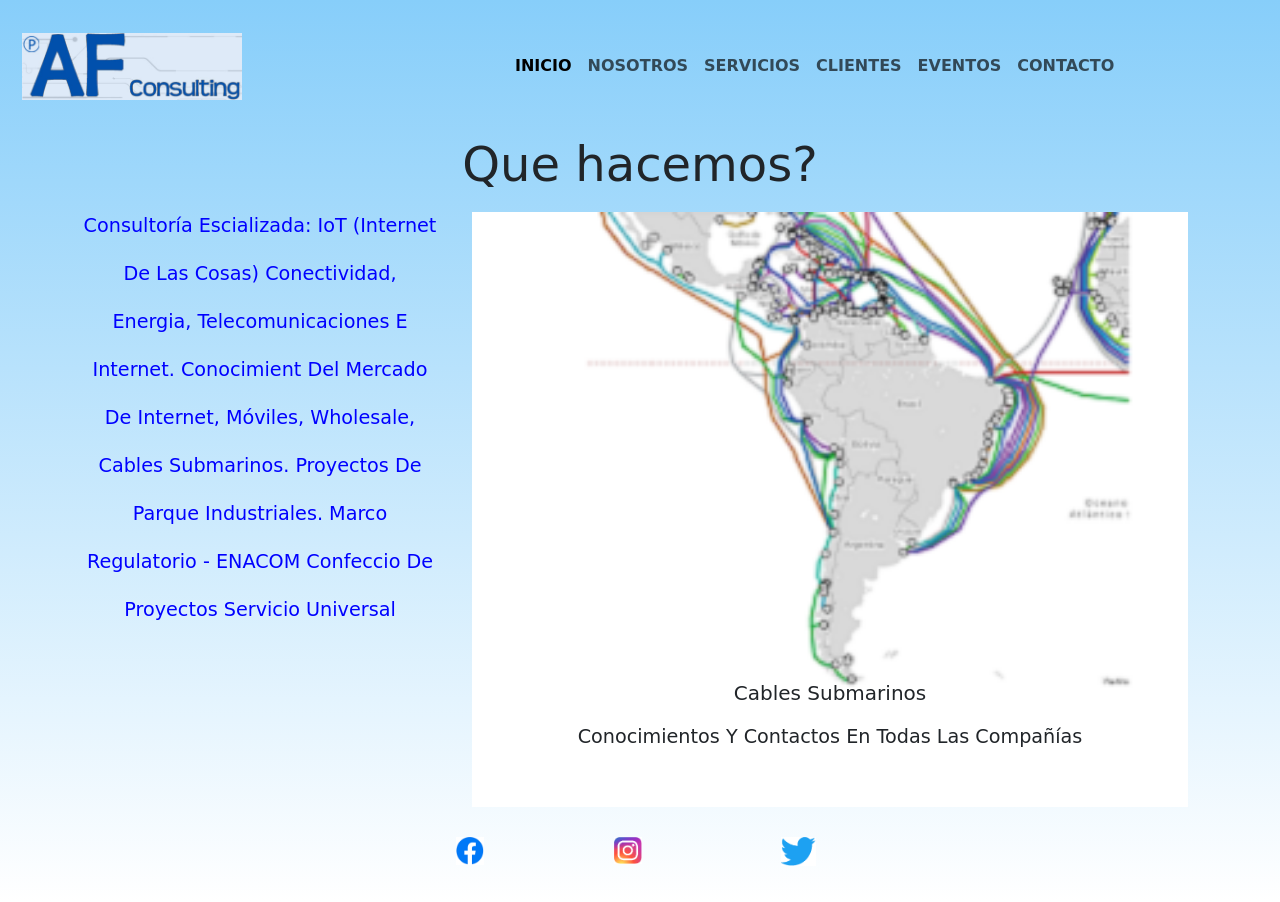
<file: index.html>
<!DOCTYPE html>
<html lang="sp">
<head>
    <meta charset="UTF-8">
    <meta http-equiv="X-UA-Compatible" content="IE=edge">
    <meta name="viewport" content="width=device-width, initial-scale=1.0">
    <meta name="description" content="Appel & Finck Consultores Asesoramiento personalizado IT acompañándolos en todos sus proyectos."> 
    <meta name="keywords" content="internet, Conectividad, Energia, Telecomunicaciones, Wholesale, Parques Industriales, Iot, internet de las cosas, ENACOM ">
    <link href="https://cdn.jsdelivr.net/npm/bootstrap@5.1.3/dist/css/bootstrap.min.css" rel="stylesheet"
        integrity="sha384-1BmE4kWBq78iYhFldvKuhfTAU6auU8tT94WrHftjDbrCEXSU1oBoqyl2QvZ6jIW3" crossorigin="anonymous">
    <link rel="shortcut icon" href="./img/favicon.png" type="image/x-icon">
    <link rel="stylesheet" href="./css/styles.css">
    <title>Consultores IT</title>
</head>

<body>
    <nav class="navbar navbar-expand-lg navbar-light">
        <div class="container-fluid">
            <a class="navbar-brand" href="index.html">
                <img src="./img/Logo.png" alt="Logo" class="w-50"></a>
                <button class="navbar-toggler" type="button" data-bs-toggle="collapse" data-bs-target="#navbarSupportedContent" aria-controls="navbarSupportedContent" aria-expanded="false" aria-label="Toggle navigation">
                    <span class="navbar-toggler-icon"></span>
                </button>
                <div class="collapse navbar-collapse" id="navbarSupportedContent">
                <ul class="navbar-nav me-auto mb-2 mb-lg-0">
                    <li class="nav-item">
                        <a class="nav-link active" aria-current="page" href="index.html">Inicio</a>
                    </li>
                    <li class="nav-item">
                        <a class="nav-link" href="./section/nosotros.html">Nosotros</a>
                    </li>
                    <li class="nav-item">
                        <a class="nav-link" href="./section/servicios.html">Servicios</a>
                    </li>
                    <li class="nav-item">
                        <a class="nav-link" href="./section/clientes.html">Clientes</a>
                    </li>
                    <li class="nav-item">
                        <a class="nav-link" href="./section/eventos.html">Eventos</a>
                    </li>
                    <li class="nav-item">
                        <a class="nav-link" href="./section/contacto.html">Contacto</a></li>
                    </li>
                </ul>
            </div>
        </div>
    </nav>
    <Section class="container">
        <h1 class="display-5 text-center mt-1 ">Que hacemos?</h1>
        <!-- soy la fila -->
        <div class="row justify-content-center">
                    <!-- para que sea responsive cantida dde columnas en base al tamano Lage:lg medium: md small:sm-->
            <div class="col-lg-4 col-md-6 col-sm-12">
                   <p>Consultoría escializada: IoT (Internet de las cosas)
                    Conectividad, Energia, Telecomunicaciones e Internet.
                    Conocimient del mercado de Internet, móviles, Wholesale, Cables Submarinos.
                    Proyectos de Parque Industriales.
                    Marco regulatorio - ENACOM 
                    Confeccio de proyectos Servicio Universal
                   </p>
            </div>
            <div class="col-8">
            <div id="carouselExampleCaptions" class="carousel slide" data-bs-ride="carousel">
            <div class="carousel-indicators">
                <button type="button" data-bs-target="#carouselExampleCaptions" data-bs-slide-to="0" class="active" aria-current="true" aria-label="Slide 1"></button>
                <button type="button" data-bs-target="#carouselExampleCaptions" data-bs-slide-to="1" aria-label="Slide 2"></button>
                <button type="button" data-bs-target="#carouselExampleCaptions" data-bs-slide-to="2" aria-label="Slide 3"></button>
            </div>
            <div class="carousel-inner">
                <div class="carousel-item active">
                <img src="./img/idcablessub.png" class="d-block w-100" alt="...">
                <div class="carousel-caption d-none d-md-block">
                    <h5 class="text-dark">Cables Submarinos</h5>
                    <p class="text-dark">Conocimientos y contactos en todas las compañías</p>
                </div>
                </div>
                <div class="carousel-item">
                <img src="./img/idenergiarenovable.png" class="d-block w-100" alt="...">
                <div class="carousel-caption d-none d-md-block">
                    <h5 class="text-dark">Energias Renovables</h5>
                    <p class="text-dark">Estudio de factibilidad y dimensionamiento de plantas</p>
                </div>
                </div>
                <div class="carousel-item">
                <img src="./img/idredesftth.png" class="d-block w-100" alt="...">
                <div class="carousel-caption d-none d-md-block">
                    <h5 class="text-dark">Redes de telecomunicaciones Fibra optica</h5>
                    <p class="text-dark">Diseño de redes de Fibra Optica, eireless y lo que necesite el ISP</p>
                </div>
                </div>
            </div>
            <button class="carousel-control-prev" type="button" data-bs-target="#carouselExampleCaptions" data-bs-slide="prev">
                <span class="carousel-control-prev-icon" aria-hidden="true"></span>
                <span class="visually-hidden">Previous</span>
            </button>
            <button class="carousel-control-next" type="button" data-bs-target="#carouselExampleCaptions" data-bs-slide="next">
                <span class="carousel-control-next-icon" aria-hidden="true"></span>
                <span class="visually-hidden">Next</span>
            </button>
        </div>

        </div>


    </Section>
    <footer class="main-footer">
        <nav>
            <ul>
                <li><a href="https://www.facebook.com"><img src="./img/facebook.png"></a></li>
                <li><a href="https://www.instagram.com/hernan.finck/"><img src="./img/Instagram.png"></a></li>
                <li><a href="https://www.twitter.com/hfinck"><img src="./img/twitter.png"></a></li>
            </ul>
        </nav>
    </footer>
    <script src="https://cdn.jsdelivr.net/npm/bootstrap@5.1.3/dist/js/bootstrap.bundle.min.js"
        integrity="sha384-ka7Sk0Gln4gmtz2MlQnikT1wXgYsOg+OMhuP+IlRH9sENBO0LRn5q+8nbTov4+1p"
        crossorigin="anonymous"></script>
</body>
</html>
</file>
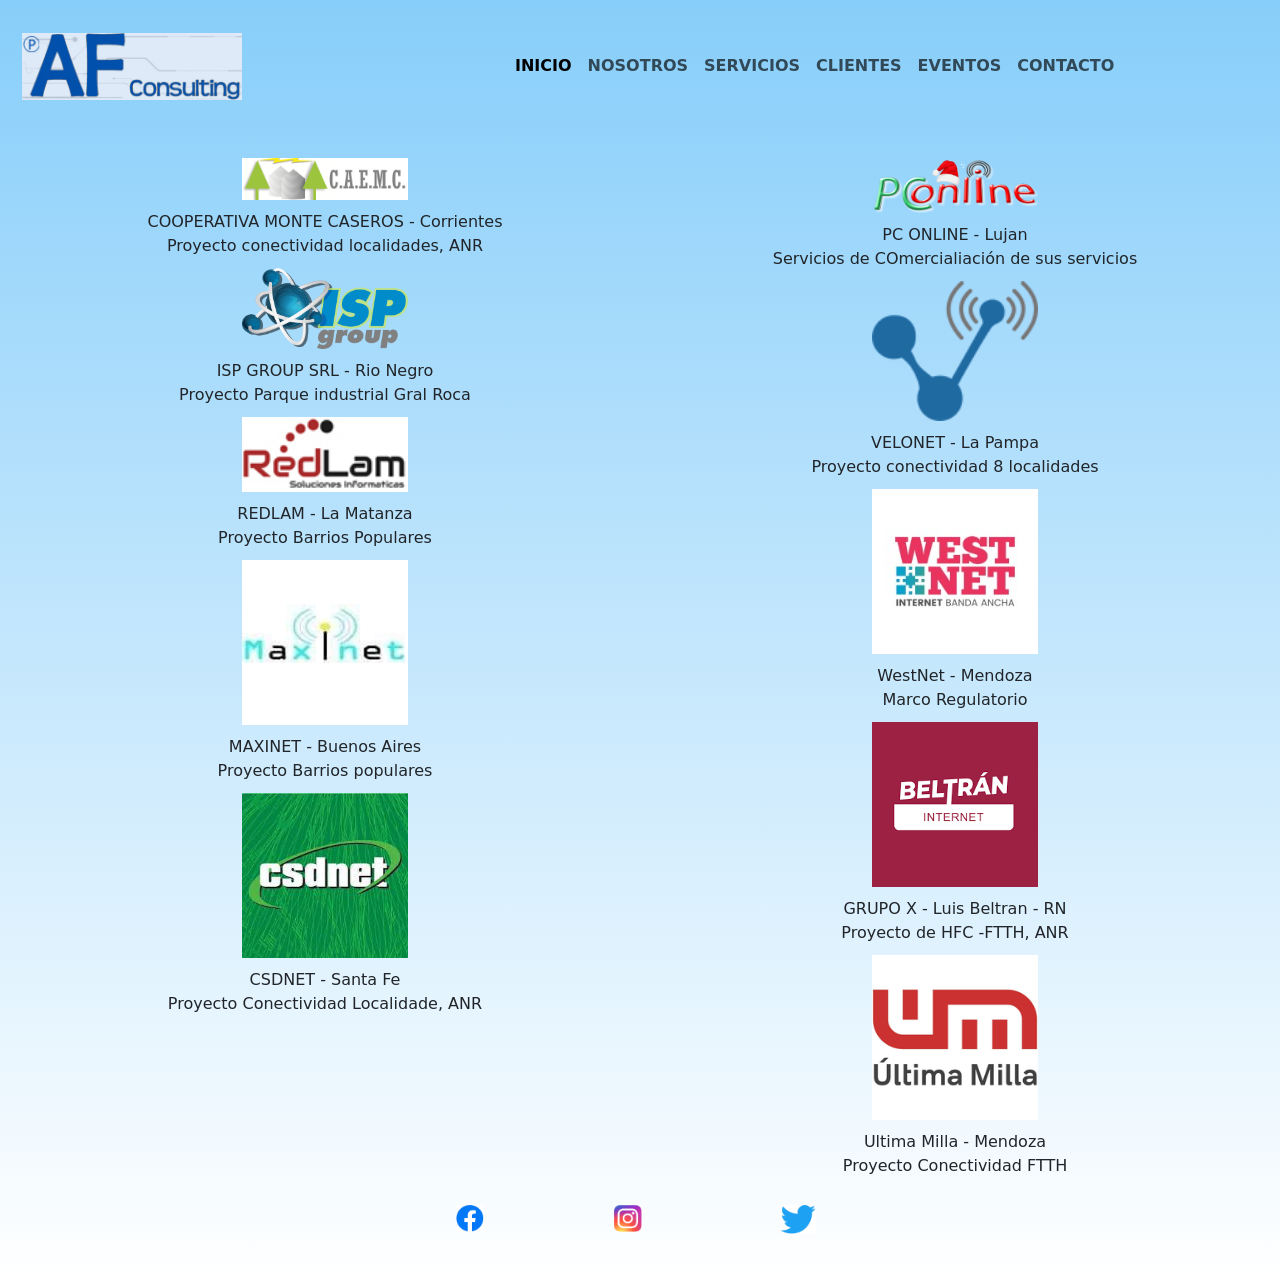
<file: section/clientes.html>
<!DOCTYPE html>
<html lang="sp">
<head>
    <meta charset="UTF-8">
    <meta http-equiv="X-UA-Compatible" content="IE=edge">
    <meta name="viewport" content="width=device-width, initial-scale=1.0">
    <meta name="description" content="Appel & Finck Consultores Asesoramiento personalizado IT acompañándolos en todos sus proyectos."> 
    <meta name="keywords" content="capacitacion, entrenamiento, energia renovables, fotovoltaica"> 
    <link href="https://cdn.jsdelivr.net/npm/bootstrap@5.1.3/dist/css/bootstrap.min.css" rel="stylesheet"
        integrity="sha384-1BmE4kWBq78iYhFldvKuhfTAU6auU8tT94WrHftjDbrCEXSU1oBoqyl2QvZ6jIW3" crossorigin="anonymous">
    <link rel="shortcut icon" href="../img/favicon.png" type="image/x-icon">
    <link rel="stylesheet" href="../css/styles.css">
    <title>Clientes</title>
</head>

<body>
    <nav class="navbar navbar-expand-lg navbar-light ">
        <div class="container-fluid">
            <a class="navbar-brand" href="../index.html">
                <img src="../img/Logo.png" alt="Logo" class="w-50"></a>
                <button class="navbar-toggler" type="button" data-bs-toggle="collapse" data-bs-target="#navbarSupportedContent" aria-controls="navbarSupportedContent" aria-expanded="false" aria-label="Toggle navigation">
                    <span class="navbar-toggler-icon"></span>
                </button>
                <div class="collapse navbar-collapse" id="navbarSupportedContent">
                <ul class="navbar-nav me-auto mb-2 mb-lg-0">
                    <li class="nav-item">
                        <a class="nav-link active" aria-current="page" href="../index.html">Inicio</a>
                    </li>
                    <li class="nav-item">
                        <a class="nav-link" href="nosotros.html">Nosotros</a>
                    </li>
                    <li class="nav-item">
                        <a class="nav-link" href="servicios.html">Servicios</a>
                    </li>
                    <li class="nav-item">
                        <a class="nav-link" href="clientes.html">Clientes</a>
                    </li>
                    <li class="nav-item">
                        <a class="nav-link" href="eventos.html">Eventos</a>
                    </li>
                    <li class="nav-item">
                        <a class="nav-link" href="contacto.html">Contacto</a></li>
                    </li>
                </ul>
            </div>
        </div>
    </nav>
<div class="envolve">
    
    <article class="main-article">
        <img class="img3" src="../img/coopmontecaseros.png" alt="Cooperativa Monte Caseros">COOPERATIVA MONTE CASEROS - Corrientes 
        <a> Proyecto conectividad localidades, ANR</a>
        <img class="img3" src="../img/logo-isp-group.png" alt="ISP GROUP SRL">ISP GROUP SRL - Rio Negro
        <a> Proyecto Parque industrial Gral Roca</a>
        <img class="img3" src="../img/redlam_logo.jpg" alt="Red Lam">REDLAM - La Matanza
        <a> Proyecto Barrios Populares</a>
        <img class="img3" src="../img/Maxinet.jpg" alt="MaxiNet">MAXINET - Buenos Aires
        <a> Proyecto Barrios populares</a>
        <img class="img3" src="../img/csdnet.jpg" alt="CSDNET">CSDNET - Santa Fe
        <a> Proyecto Conectividad Localidade, ANR</a>
    </article>

    <aside class="main-aside">
        <img class="img3" src="../img/logo-landing.png" alt="PC ONLINE  - Lujan">PC ONLINE - Lujan
        <a> Servicios de COmercialiación de sus servicios</a>
        <img class="img3" src="../img/velonet-logo.png" alt="Velonet La Pampa">VELONET - La Pampa
        <a> Proyecto conectividad 8 localidades</a>
        <img class="img3" src="../img/westnet.jpg" alt="WESTNET">WestNet - Mendoza
        <a> Marco Regulatorio</a>
        <img class="img3" src="../img/grupox.png" alt="Grupo X">GRUPO X - Luis Beltran - RN
        <a> Proyecto de HFC -FTTH, ANR</a>
        <img class="img3" src="../img/ultimamilla.png" alt="Ultima Milla">Ultima Milla - Mendoza
        <a> Proyecto Conectividad FTTH</a>
    </aside>

    <footer class="main-footer">
        <nav>
            <ul>
                <li><a href="https://www.facebook.com"><img src="../img/facebook.png"></a></li>
                <li><a href="https://www.instagram.com/hernan.finck/"><img  src="../img/Instagram.png"></a></li>
                <li><a href="https://www.twitter.com/hfinck"><img  src="../img/twitter.png"></a></li>
            </ul>
        </nav>
    </footer>
</div>
<script src="https://cdn.jsdelivr.net/npm/bootstrap@5.1.3/dist/js/bootstrap.bundle.min.js"
integrity="sha384-ka7Sk0Gln4gmtz2MlQnikT1wXgYsOg+OMhuP+IlRH9sENBO0LRn5q+8nbTov4+1p"
crossorigin="anonymous"></script>
</body>
</html>
</file>
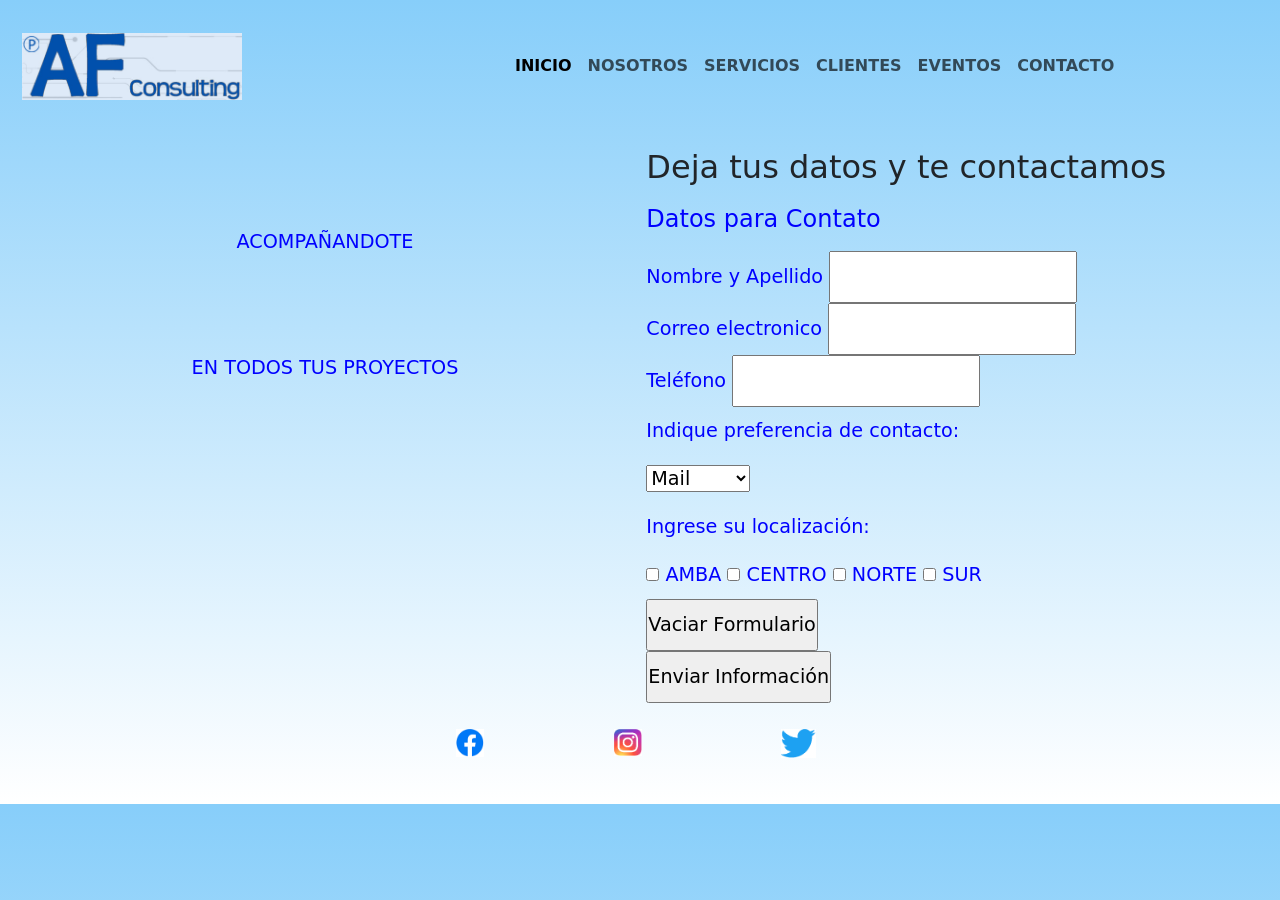
<file: section/contacto.html>
<!DOCTYPE html>
<html lang="sp">
<head>
    <meta charset="UTF-8">
    <meta http-equiv="X-UA-Compatible" content="IE=edge">
    <meta name="viewport" content="width=device-width, initial-scale=1.0">
    <meta name="description" content="Appel & Finck Consultores Asesoramiento personalizado IT acompañándolos en todos sus proyectos."> 
    <meta name="keywords" content="Wireless, radiofrecuencia, Carriers, mayorista internet, trafico"> 
    <link href="https://cdn.jsdelivr.net/npm/bootstrap@5.1.3/dist/css/bootstrap.min.css" rel="stylesheet"
        integrity="sha384-1BmE4kWBq78iYhFldvKuhfTAU6auU8tT94WrHftjDbrCEXSU1oBoqyl2QvZ6jIW3" crossorigin="anonymous">
    <link rel="shortcut icon" href="../img/favicon.png" type="image/x-icon">
    <link rel="stylesheet" href="../css/styles.css">
    <title>Contacto</title>
</head>

<body>
    <nav class="navbar navbar-expand-lg navbar-light ">
        <div class="container-fluid">
            <a class="navbar-brand" href="../index.html">
                <img src="../img/Logo.png" alt="Logo" class="w-50"></a>
                <button class="navbar-toggler" type="button" data-bs-toggle="collapse" data-bs-target="#navbarSupportedContent" aria-controls="navbarSupportedContent" aria-expanded="false" aria-label="Toggle navigation">
                  <span class="navbar-toggler-icon"></span>
              </button>
                <div class="collapse navbar-collapse" id="navbarSupportedContent">
                <ul class="navbar-nav me-auto mb-2 mb-lg-0">
                    <li class="nav-item">
                        <a class="nav-link active" aria-current="page" href="../index.html">Inicio</a>
                    </li>
                    <li class="nav-item">
                        <a class="nav-link" href="nosotros.html">Nosotros</a>
                    </li>
                    <li class="nav-item">
                        <a class="nav-link" href="servicios.html">Servicios</a>
                    </li>
                    <li class="nav-item">
                        <a class="nav-link" href="clientes.html">Clientes</a>
                    </li>
                    <li class="nav-item">
                        <a class="nav-link" href="eventos.html">Eventos</a>
                    </li>
                    <li class="nav-item">
                        <a class="nav-link" href="contacto.html">Contacto</a></li>
                    </li>
                </ul>
            </div>
        </div>
    </nav>
<div class="envolve">
  
  <article class="main-article">
    <h1 class="hif">ACOMPAÑANDOTE </h1>
    <h1 class="hif"> EN TODOS TUS PROYECTOS</h1>
  </article>

  <aside class="main-aside">
   
    <section>

      <h2>Deja tus datos y te contactamos</h2>
      <form class="forma">
          <fieldset>
              <legend>Datos para Contato</legend>
              <label for="nombre">Nombre y Apellido</label>
              <input type="text" name="nombre">
              <br>
              <label for="mail"> Correo electronico</label>
              <input type="text" name="mail">
              <br>
              <label for="phone"> Teléfono</label>
              <input type="text" name="phone">
              <br>
              <div>Indique preferencia de contacto:</div>
              <select name="preferencia">
                <option value="mailc">Mail</option>
                <option value="phonec">Telefono</option>
                <option value="personalc">Personal</option>
              </select>
              <br>
              <div>Ingrese su localización:</div>
                <input type="checkbox" name="amba" value="amba" /> AMBA
                <input type="checkbox" name="centro" value="centro" /> CENTRO
                <input type="checkbox" name="norte" value="norte" /> NORTE
                <input type="checkbox" name="sur" value="sur" /> SUR
                <br>
                <input type="reset" value="Vaciar Formulario" />
                <br>
                <input type="submit" value="Enviar Información" />
          </fielset>
      </form>
    </section>
  </aside>

    <footer class="main-footer">
    <nav>
        <ul>
          <li><a href="https://www.facebook.com"><img src="../img/facebook.png"></a></li>
          <li><a href="https://www.instagram.com/hernan.finck/"><img  src="../img/Instagram.png"></a></li>
          <li><a href="https://www.twitter.com/hfinck"><img  src="../img/twitter.png"></a></li>
    </nav>
</footer>
</footer>
</div>
<script src="https://cdn.jsdelivr.net/npm/bootstrap@5.1.3/dist/js/bootstrap.bundle.min.js"
integrity="sha384-ka7Sk0Gln4gmtz2MlQnikT1wXgYsOg+OMhuP+IlRH9sENBO0LRn5q+8nbTov4+1p"
crossorigin="anonymous"></script>
</body>
</html>
</file>
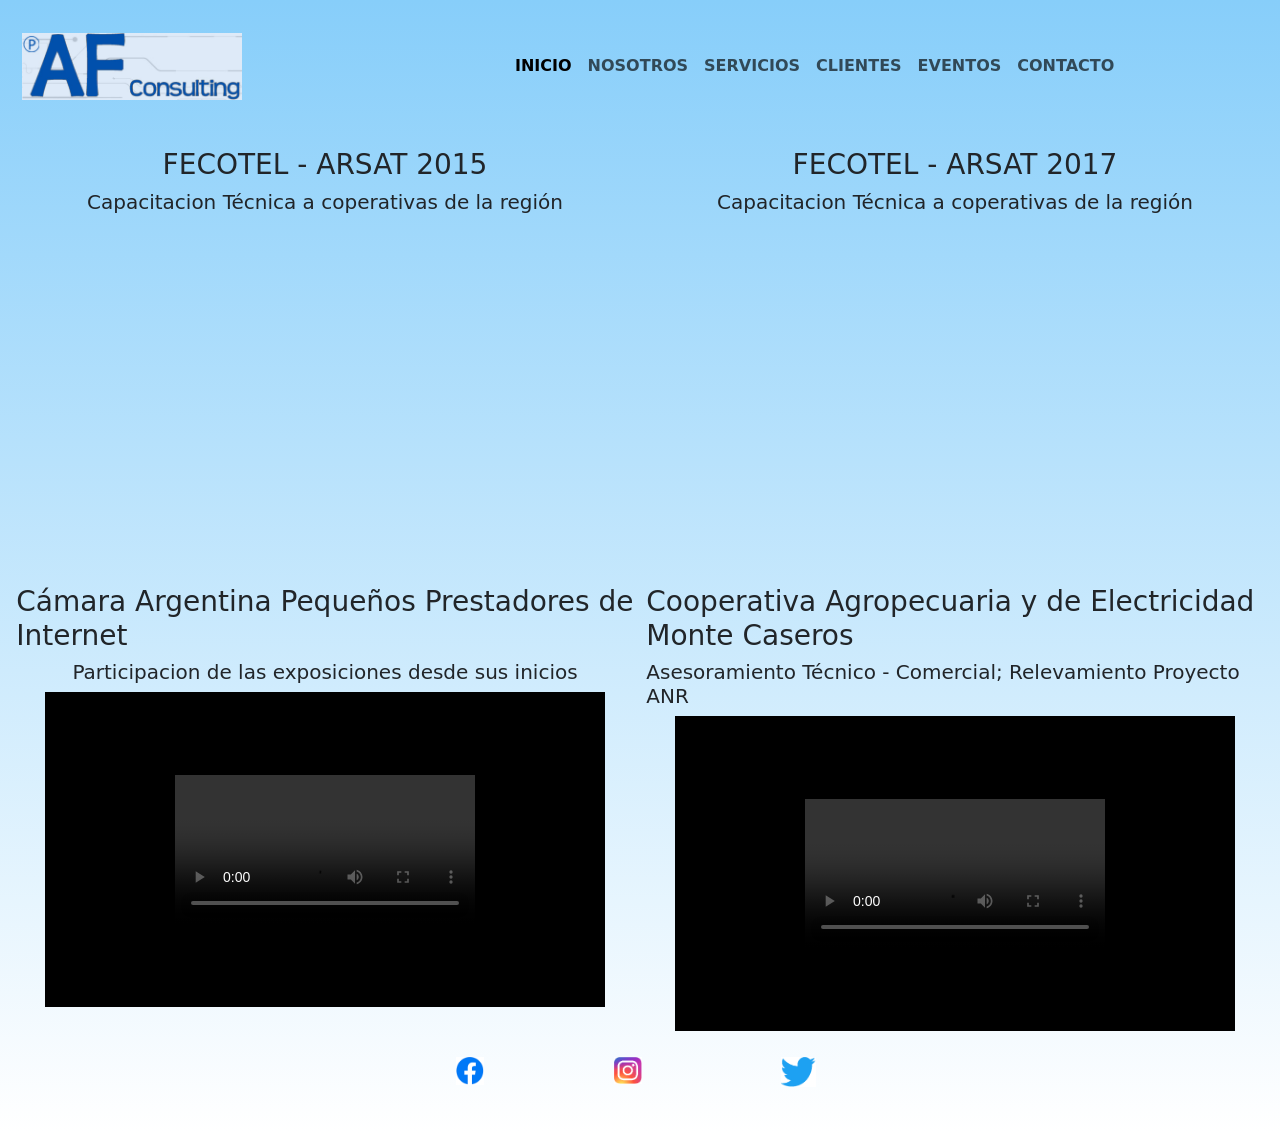
<file: section/eventos.html>
<!DOCTYPE html>
<html lang="sp">
<head>
    <meta charset="UTF-8">
    <meta http-equiv="X-UA-Compatible" content="IE=edge">
    <meta name="viewport" content="width=device-width, initial-scale=1.0">
    <meta name="description" content="Appel & Finck Consultores Asesoramiento personalizado IT acompañándolos en todos sus proyectos."> 
    <meta name="keywords" content="Tasa de control, licencias, IPTV, Television por suscripción">
    <link href="https://cdn.jsdelivr.net/npm/bootstrap@5.1.3/dist/css/bootstrap.min.css" rel="stylesheet"
        integrity="sha384-1BmE4kWBq78iYhFldvKuhfTAU6auU8tT94WrHftjDbrCEXSU1oBoqyl2QvZ6jIW3" crossorigin="anonymous">
    <link rel="shortcut icon" href="../img/favicon.png" type="image/x-icon">
    <link rel="stylesheet" href="../css/styles.css">
    <title>Eventos</title>
</head>

<body>
    <nav class="navbar navbar-expand-lg navbar-light ">
        <div class="container-fluid">
            <a class="navbar-brand" href="../index.html">
                <img src="../img/Logo.png" alt="Logo" class="w-50"></a>
                <button class="navbar-toggler" type="button" data-bs-toggle="collapse" data-bs-target="#navbarSupportedContent" aria-controls="navbarSupportedContent" aria-expanded="false" aria-label="Toggle navigation">
                    <span class="navbar-toggler-icon"></span>
                </button>
                <div class="collapse navbar-collapse" id="navbarSupportedContent">
                <ul class="navbar-nav me-auto mb-2 mb-lg-0">
                    <li class="nav-item">
                        <a class="nav-link active" aria-current="page" href="../index.html">Inicio</a>
                    </li>
                    <li class="nav-item">
                        <a class="nav-link" href="nosotros.html">Nosotros</a>
                    </li>
                    <li class="nav-item">
                        <a class="nav-link" href="servicios.html">Servicios</a>
                    </li>
                    <li class="nav-item">
                        <a class="nav-link" href="clientes.html">Clientes</a>
                    </li>
                    <li class="nav-item">
                        <a class="nav-link" href="eventos.html">Eventos</a>
                    </li>
                    <li class="nav-item">
                        <a class="nav-link" href="contacto.html">Contacto</a></li>
                    </li>
                </ul>
            </div>
        </div>
    </nav>
<div class="envolve">
    <article class="main-article">
        <h3>FECOTEL - ARSAT 2015</h3>
        <h5>Capacitacion Técnica a coperativas de la región</h5>
        <iframe width="560" height="315" src="https://www.youtube.com/embed/ZkkmnuT6eJI" title="YouTube video player"
            frameborder="0"
            allow="accelerometer; autoplay; clipboard-write; encrypted-media; gyroscope; picture-in-picture"
            allowfullscreen></iframe>
            <br>
            <br>    
        <h3>Cámara Argentina Pequeños Prestadores de Internet</h3>
        <h5>Participacion de las exposiciones desde sus inicios</h5>
        <iframe width="560" height="315" src="../vid/CAPPI - Historico.mp4" title="YouTube video player"
            frameborder="0"
            allow="accelerometer; autoplay; clipboard-write; encrypted-media; gyroscope; picture-in-picture"
            allowfullscreen></iframe>
    </article>

    <aside class="main-aside">
        <h3>FECOTEL - ARSAT 2017</h3>
        <h5>Capacitacion Técnica a coperativas de la región</h5>
        <iframe width="560" height="315" src="https://www.youtube.com/embed/U9nP-6C7cB4" title="YouTube video player"
            frameborder="0"
            allow="accelerometer; autoplay; clipboard-write; encrypted-media; gyroscope; picture-in-picture"
            allowfullscreen></iframe>
            <br>
            <br>
        <h3>Cooperativa Agropecuaria y de Electricidad Monte Caseros</h3>
        <h5>Asesoramiento Técnico - Comercial; Relevamiento Proyecto ANR</h5>
        <iframe width="560" height="315" src="../vid/Monte Caseros.mp4" title="YouTube video player"
            frameborder="0"
            allow="accelerometer; autoplay; clipboard-write; encrypted-media; gyroscope; picture-in-picture"
            allowfullscreen></iframe>
    </aside>

    <footer class="main-footer">
        <nav>
            <ul>
                <li><a href="https://www.facebook.com"><img src="../img/facebook.png"></a></li>
                <li><a href="https://www.instagram.com/hernan.finck/"><img  src="../img/Instagram.png"></a></li>
                <li><a href="https://www.twitter.com/hfinck"><img  src="../img/twitter.png"></a></li>
            </ul>
        </nav>
    </footer>
</div>
<script src="https://cdn.jsdelivr.net/npm/bootstrap@5.1.3/dist/js/bootstrap.bundle.min.js"
integrity="sha384-ka7Sk0Gln4gmtz2MlQnikT1wXgYsOg+OMhuP+IlRH9sENBO0LRn5q+8nbTov4+1p"
crossorigin="anonymous"></script>
</body>
</html>
</file>
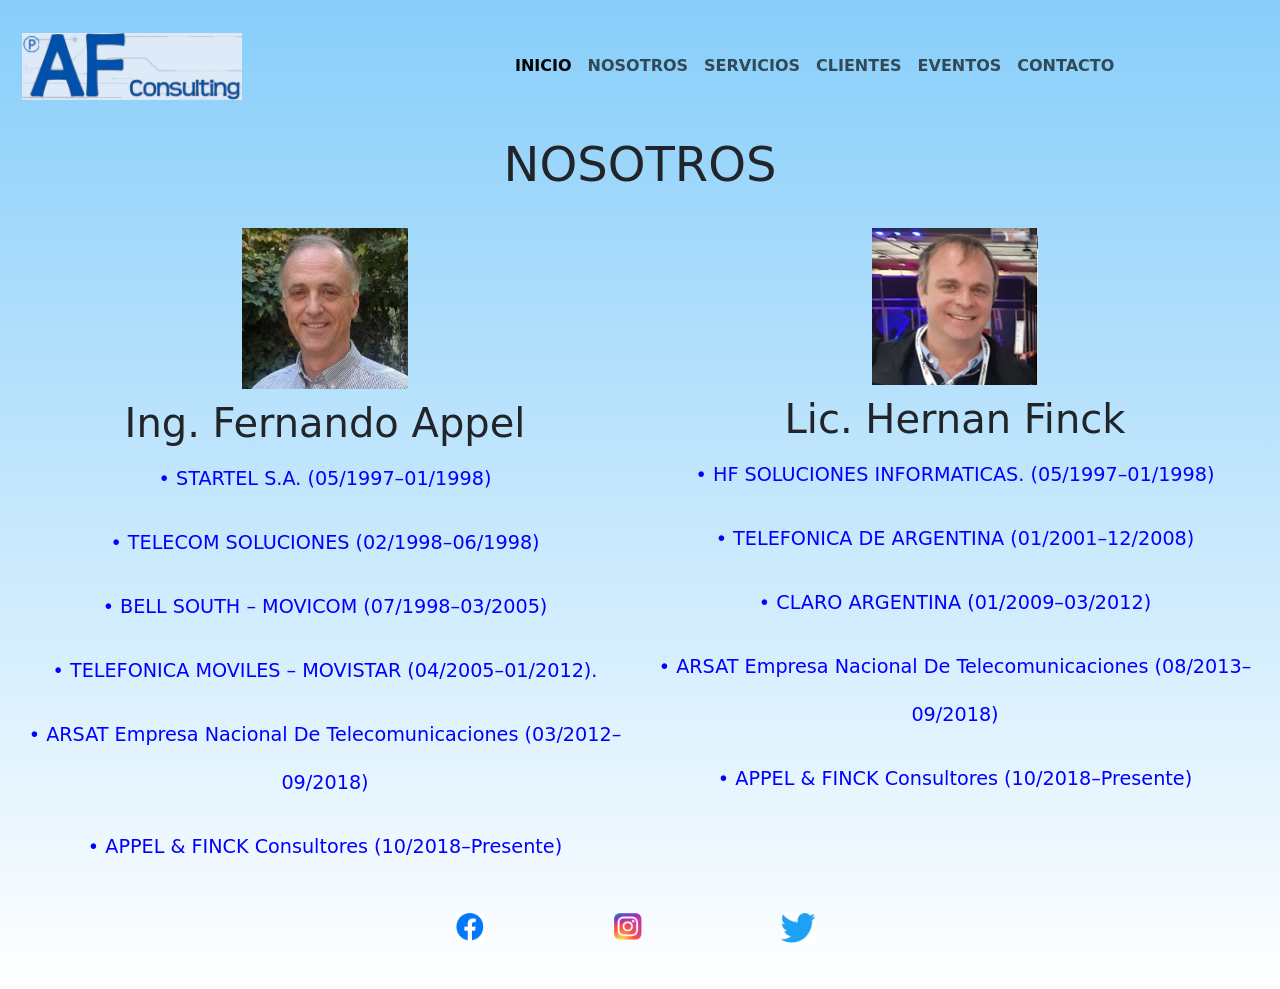
<file: section/nosotros.html>
<!DOCTYPE html>
<html lang="sp">
<head>
    <meta charset="UTF-8">
    <meta http-equiv="X-UA-Compatible" content="IE=edge">
    <meta name="viewport" content="width=device-width, initial-scale=1.0">
    <meta name="description" content="Appel & Finck Consultores Asesoramiento personalizado IT acompañándolos en todos sus proyectos."> 
    <meta name="keywords" content="Ingenieria de redes, soluciones, tecnológicas, Aportes no reembolsables, Servicio Univeresal, SU"> 
    <link href="https://cdn.jsdelivr.net/npm/bootstrap@5.1.3/dist/css/bootstrap.min.css" rel="stylesheet"
        integrity="sha384-1BmE4kWBq78iYhFldvKuhfTAU6auU8tT94WrHftjDbrCEXSU1oBoqyl2QvZ6jIW3" crossorigin="anonymous">
    <link rel="shortcut icon" href="../img/favicon.png" type="image/x-icon">
    <link rel="stylesheet" href="../css/styles.css">
    <title>Nosotros</title>
</head>

<body>
    <nav class="navbar navbar-expand-lg navbar-light ">
        <div class="container-fluid">
            <a class="navbar-brand" href="../index.html">
                <img src="../img/Logo.png" alt="Logo" class="w-50"></a>
                <button class="navbar-toggler" type="button" data-bs-toggle="collapse" data-bs-target="#navbarSupportedContent" aria-controls="navbarSupportedContent" aria-expanded="false" aria-label="Toggle navigation">
                    <span class="navbar-toggler-icon"></span>
                </button>
                <div class="collapse navbar-collapse" id="navbarSupportedContent">
                <ul class="navbar-nav me-auto mb-2 mb-lg-0">
                    <li class="nav-item">
                        <a class="nav-link active" aria-current="page" href="../index.html">Inicio</a>
                    </li>
                    <li class="nav-item">
                        <a class="nav-link" href="nosotros.html">Nosotros</a>
                    </li>
                    <li class="nav-item">
                        <a class="nav-link" href="servicios.html">Servicios</a>
                    </li>
                    <li class="nav-item">
                        <a class="nav-link" href="clientes.html">Clientes</a>
                    </li>
                    <li class="nav-item">
                        <a class="nav-link" href="eventos.html">Eventos</a>
                    </li>
                    <li class="nav-item">
                        <a class="nav-link" href="contacto.html">Contacto</a></li>
                    </li>
                </ul>
            </div>
        </div>
    </nav>
<h2 class="display-5 text-center mt-1 ">NOSOTROS</h2>
<div class="envolve"> 
        <article class="main-article">
            <img class="img3" src="../img/fappel.png" alt="Fernando Appel">
            <h1>Ing. Fernando Appel</h1>
                <p>  • STARTEL S.A. (05/1997–01/1998)</p>
                <p>  • TELECOM SOLUCIONES (02/1998–06/1998)</p>
                <p>  • BELL SOUTH – MOVICOM (07/1998–03/2005) </p>
                <p>  • TELEFONICA MOVILES – MOVISTAR (04/2005–01/2012). </p>
                <p>  • ARSAT Empresa Nacional de Telecomunicaciones (03/2012–09/2018)</p>
                <p>  • APPEL & FINCK Consultores (10/2018–Presente) </p>
        </article>

        <aside class="main-aside">
            <img class="img3" src="../img/hfinck.png" alt="Hernán Finck">
            <h1>Lic. Hernan Finck</h1>
            <p>  • HF SOLUCIONES INFORMATICAS. (05/1997–01/1998)</p>
            <p>  • TELEFONICA DE ARGENTINA (01/2001–12/2008)</p>
            <p>  • CLARO ARGENTINA (01/2009–03/2012) </p>
            <p>  • ARSAT Empresa Nacional de Telecomunicaciones (08/2013–09/2018)</p>
            <p>  • APPEL & FINCK Consultores (10/2018–Presente) </p>
        </aside>
    
    <footer class="main-footer">
        <nav>
            <ul>
                <li><a href="https://www.facebook.com"><img src="../img/facebook.png"></a></li>
                <li><a href="https://www.instagram.com/hernan.finck/"><img  src="../img/Instagram.png"></a></li>
                <li><a href="https://www.twitter.com/hfinck"><img  src="../img/twitter.png"></a></li>
            </ul>
        </nav>
    </footer>

</div>
    <script src="https://cdn.jsdelivr.net/npm/bootstrap@5.1.3/dist/js/bootstrap.bundle.min.js"
    integrity="sha384-ka7Sk0Gln4gmtz2MlQnikT1wXgYsOg+OMhuP+IlRH9sENBO0LRn5q+8nbTov4+1p"
    crossorigin="anonymous"></script>
</body>
</html>
</file>
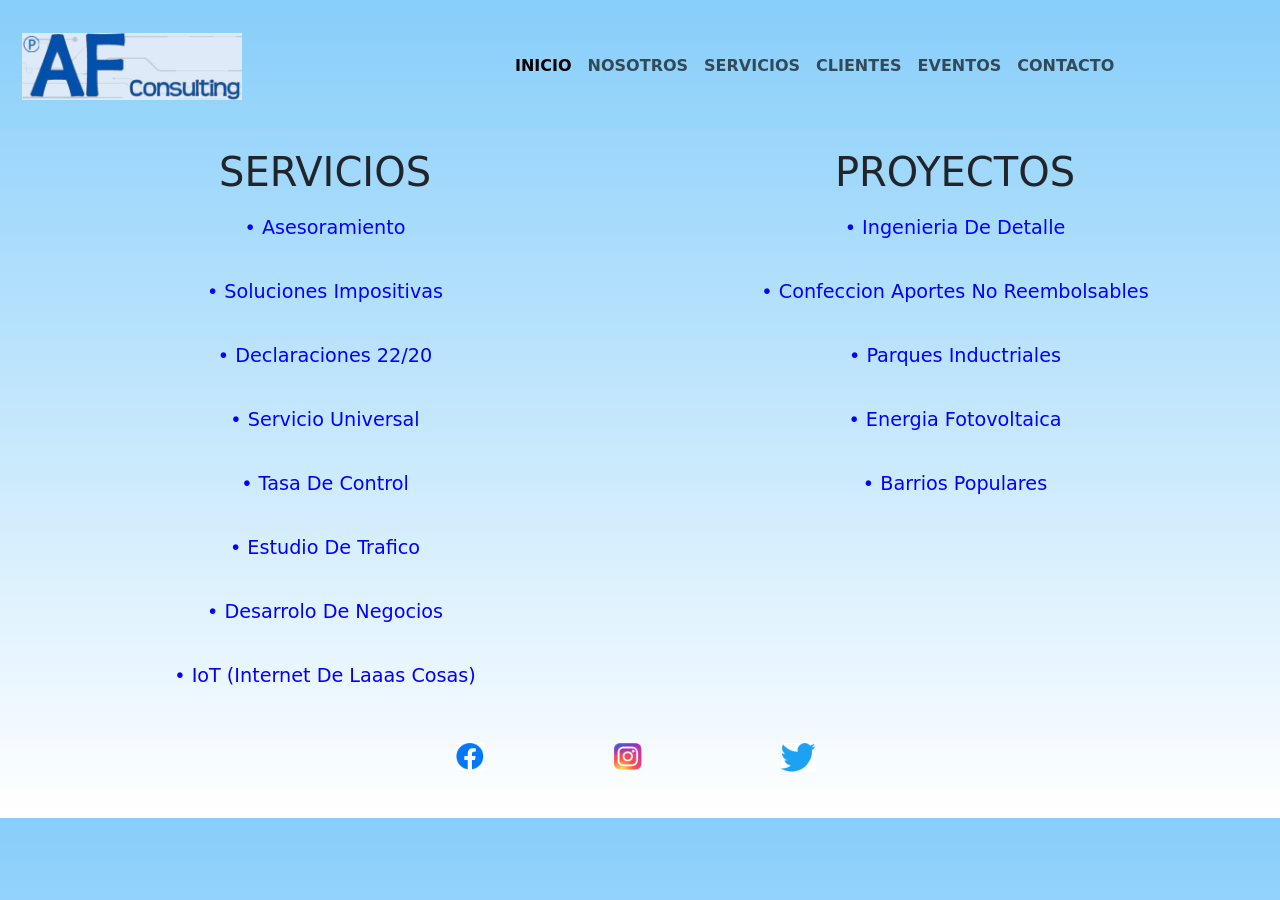
<file: section/servicios.html>
<!DOCTYPE html>
<html lang="sp">
<head>
    <meta charset="UTF-8">
    <meta http-equiv="X-UA-Compatible" content="IE=edge">
    <meta name="viewport" content="width=device-width, initial-scale=1.0">
    <meta name="description" content="Appel & Finck Consultores Asesoramiento personalizado IT acompañándolos en todos sus proyectos."> 
    <meta name="keywords" content="FTTH, Fibra al Hogar, ANR, formulacion, Proyectos, telecomunicaciones, redes"> 
    <link href="https://cdn.jsdelivr.net/npm/bootstrap@5.1.3/dist/css/bootstrap.min.css" rel="stylesheet"
        integrity="sha384-1BmE4kWBq78iYhFldvKuhfTAU6auU8tT94WrHftjDbrCEXSU1oBoqyl2QvZ6jIW3" crossorigin="anonymous">
    <link rel="shortcut icon" href="../img/favicon.png" type="image/x-icon">
    <link rel="stylesheet" href="../css/styles.css">
    <title>Servicios</title>
</head>

<body>
    <nav class="navbar navbar-expand-lg navbar-light ">
        <div class="container-fluid">
            <a class="navbar-brand" href="../index.html">
                <img src="../img/Logo.png" alt="Logo" class="w-50"></a>
                <button class="navbar-toggler" type="button" data-bs-toggle="collapse" data-bs-target="#navbarSupportedContent" aria-controls="navbarSupportedContent" aria-expanded="false" aria-label="Toggle navigation">
                    <span class="navbar-toggler-icon"></span>
                </button>
                <div class="collapse navbar-collapse" id="navbarSupportedContent">
                <ul class="navbar-nav me-auto mb-2 mb-lg-0">
                    <li class="nav-item">
                        <a class="nav-link active" aria-current="page" href="../index.html">Inicio</a>
                    </li>
                    <li class="nav-item">
                        <a class="nav-link" href="nosotros.html">Nosotros</a>
                    </li>
                    <li class="nav-item">
                        <a class="nav-link" href="servicios.html">Servicios</a>
                    </li>
                    <li class="nav-item">
                        <a class="nav-link" href="clientes.html">Clientes</a>
                    </li>
                    <li class="nav-item">
                        <a class="nav-link" href="eventos.html">Eventos</a>
                    </li>
                    <li class="nav-item">
                        <a class="nav-link" href="contacto.html">Contacto</a></li>
                    </li>
                </ul>
            </div>
        </div>
    </nav>
<div class="envolve">
    <article class="main-article">
        <h1>SERVICIOS</h1>
        <p>  • Asesoramiento</p>
        <p>  • Soluciones Impositivas</p>
        <p>  • Declaraciones 22/20 </p>
        <p>  • Servicio universal</p>
        <p>  • Tasa de Control</p>
        <p>  • Estudio de Trafico</p>
        <p>  • Desarrolo de negocios</p>
        <p>  • IoT (Internet de laaas cosas)</p>
    </article>

    <aside class="main-aside">
        <h1>PROYECTOS</h1>
        <p>  • Ingenieria de Detalle</p>
        <p>  • Confeccion Aportes No Reembolsables</p>
        <p>  • Parques inductriales</p>
        <p>  • energia Fotovoltaica</p>
        <p>  • Barrios populares</p>
    </aside>
     
    <footer class="main-footer">
        <nav>
            <ul>
                <li><a href="https://www.facebook.com"><img src="../img/facebook.png"></a></li>
                <li><a href="https://www.instagram.com/hernan.finck/"><img  src="../img/Instagram.png"></a></li>
                <li><a href="https://www.twitter.com/hfinck"><img  src="../img/twitter.png"></a></li>
            </ul>
        </nav>
    </footer>
</div>
<script src="https://cdn.jsdelivr.net/npm/bootstrap@5.1.3/dist/js/bootstrap.bundle.min.js"
        integrity="sha384-ka7Sk0Gln4gmtz2MlQnikT1wXgYsOg+OMhuP+IlRH9sENBO0LRn5q+8nbTov4+1p"
        crossorigin="anonymous"></script>
</body>
</html>
</file>
<file: css/styles.css>
nav {
  list-style: none; }
  nav ul {
    text-transform: uppercase;
    text-align: center;
    list-style: none; }
    nav ul li {
      font-weight: bold; }

a {
  text-decoration: none; }

p {
  text-align: center;
  text-transform: capitalize;
  line-height: 250%;
  font-size: larger;
  color: blue; }

h1 {
  text-align: center; }

footer {
  display: flex;
  flex-direction: row;
  justify-content: center; }
  footer nav {
    margin: 0%; }
    footer nav ul {
      padding: 10px; }

/*Aplicando Extend*/
.hif {
  margin-top: 70px;
  text-transform: capitalize;
  text-align: center; }

/*Aplicando mixin*/
* {
  padding: 0cm;
  margin: 0cm; }

body {
  background-image: linear-gradient(lightskyblue, white);
  min-height: fit-content; }

aside, article, .ad {
  margin: 1%;
  display: flex;
  flex-direction: column;
  align-items: center; }

img {
  height: auto;
  width: 30%;
  margin-left: auto;
  margin-right: auto;
  padding: 10px;
  transition: height 2s, width 1s; }

img:hover {
  width: 40%; }

.forma, .hif {
  line-height: 250%;
  font-size: larger;
  color: blue; }

/*defino Grid*/
.main-header {
  grid-area: cabecera; }

.main-nav {
  grid-area: nav; }

.main-article {
  grid-area: contenido; }

.main-aside {
  grid-area: side; }

.main-footer {
  grid-area: pie; }

.envolve {
  display: grid;
  grid-template-areas: "cabecera" "nav" "contenido" "side" "pie";
  padding: 10px;
  justify-content: center; }

@media (min-width: 768px) {
  .envolve {
    grid-template-columns: 1fr 1fr;
    grid-template-areas: "cabecera   cabecera" "nav        nav" "contenido  side" "pie        pie";
    padding: 10px; }
  nav ul {
    display: flex;
    justify-content: center;
    flex-direction: row;
    flex-wrap: wrap;
    justify-content: space-around; }
  footer nav ul {
    display: flex;
    justify-content: center;
    flex-direction: row;
    padding: 10px; } }

@media (min-width: 1200px) {
  .envolve {
    grid-template-columns: 1fr 1fr;
    grid-template-areas: "cabecera  nav" "contenido side" "pie   pie";
    padding: 10px; }
  nav ul {
    display: flex;
    flex-direction: row;
    flex-wrap: wrap;
    justify-content: space-around;
    padding: 5%; }
  footer nav ul {
    display: flex;
    justify-content: center;
    flex-direction: rown;
    padding: 10px; } }
</file>
